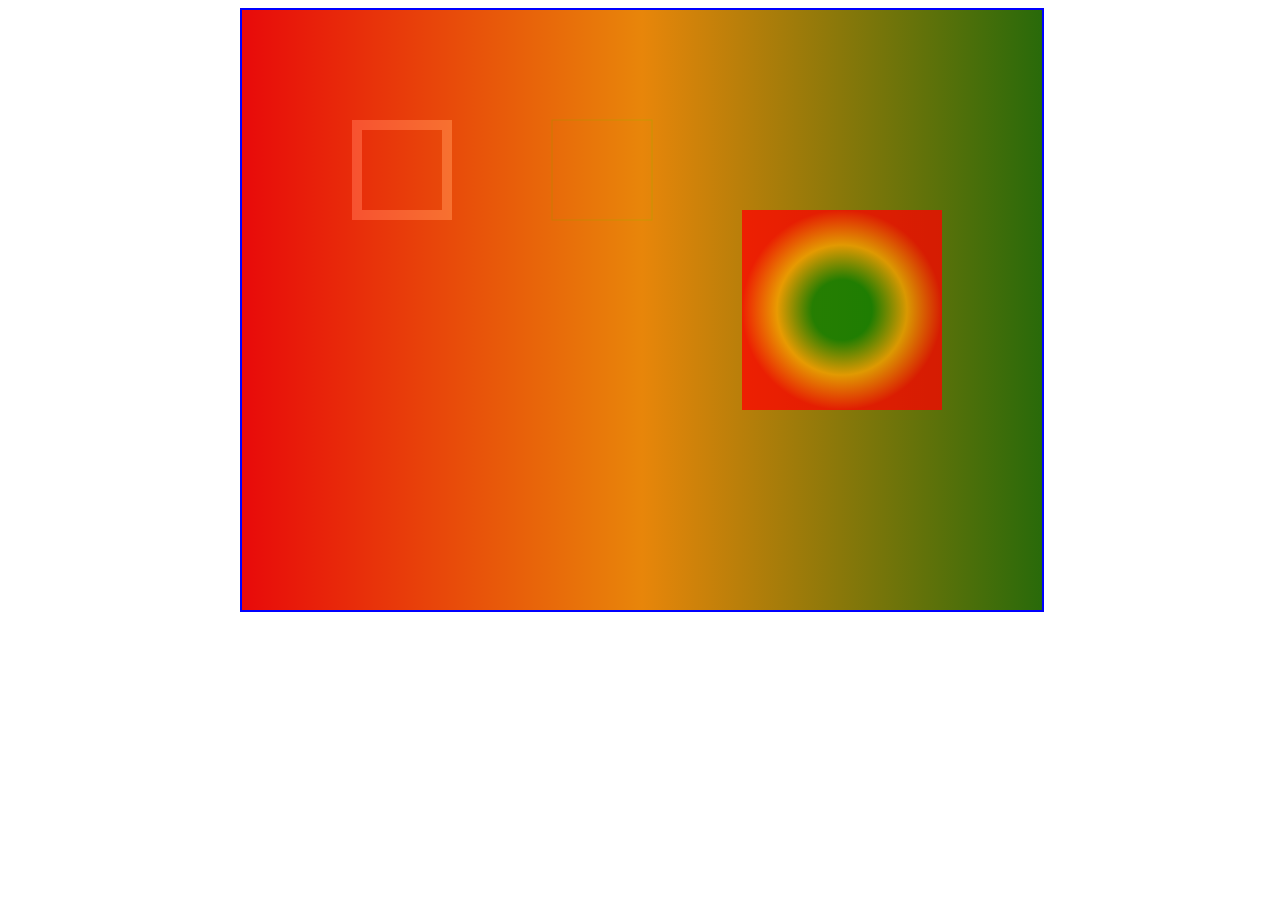
<file: Gradientes/index.html>
<!DOCTYPE html>
<html lang="en">
<head>
    <meta charset="UTF-8">
    <meta http-equiv="X-UA-Compatible" content="IE=edge">
    <meta name="viewport" content="width=device-width, initial-scale=1.0">
    <title>HTML5 - CANVAS - Gradientes</title>
    <link rel="stylesheet" type="text/css" href="index.css">
    <script src="index.js"></script>
</head>
<body>
    <!--No se puede dibujar directamente en HTML. Canvas es un lienzo para poder pintar en HTML-->
    <section id="dibujo">
        <canvas id="lienzo" width="800" height="600">
            Su navegador no soporta el elemento HTML5 canvas
        </canvas>
    </section>
    
</body>
</html>
</file>
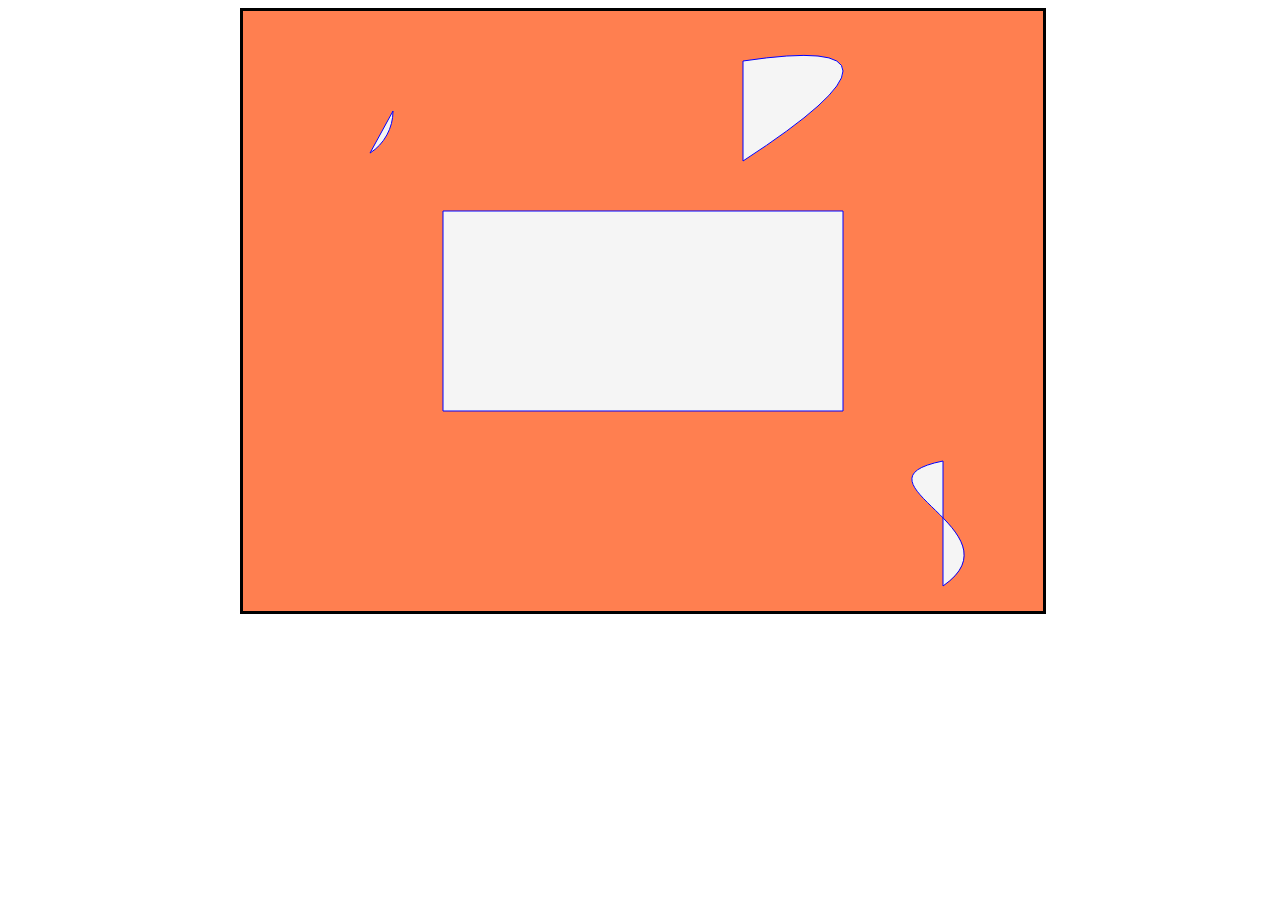
<file: Trazados/index.html>
<!DOCTYPE html>
<html lang="en">
<head>
    <meta charset="UTF-8">
    <meta http-equiv="X-UA-Compatible" content="IE=edge">
    <meta name="viewport" content="width=device-width, initial-scale=1.0">
    <title>HTML5 - CANVAS - Trazados</title>
    <link rel="stylesheet" type="text/css" href="index.css">
    <script src="index.js"></script>
</head>
<body>
    <section id="dibujo">
        <canvas id="lienzo" width="800" height="600">
            Este elemento no es soportado por su navegador
        </canvas>
    </section>
</body>
</html>
</file>
<file: Gradientes/index.css>
#lienzo{
    background-color: brown;
    border: 2px solid blue;
}

#dibujo{
    width: 800px;
    height: 600px;
    position: relative;
    margin: 0 auto;
}
</file>
<file: Trazados/index.css>
#dibujo{
    width: 800px;
    height: 600px;
    position: relative;
    margin: 0 auto;
}

#lienzo{
    background-color: coral;
    border: 3px solid black;
}
</file>
